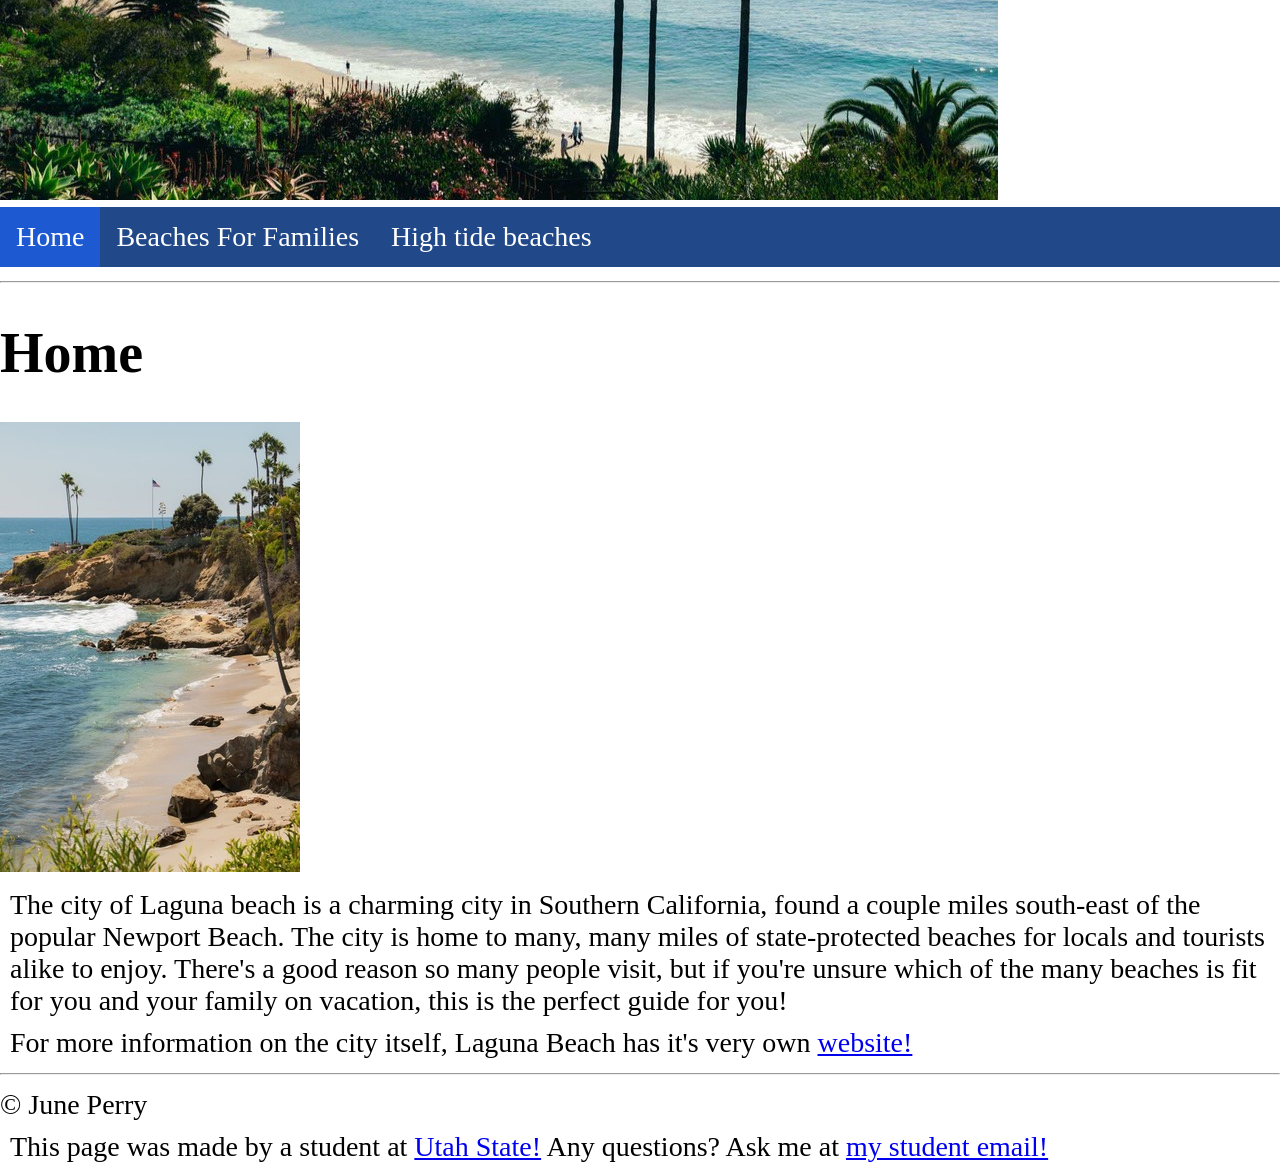
<file: index.html>
<!DOCTYPE html>
<html>
<head>
  <link rel="stylesheet" href="css/style1.css">
<title>Laguna Beach's Best</title>
</head>
<body>
<img src="images/laguna website banner.jpg" alt="banner image">
  <ul>
  <li><a class="active" href="index.html">Home</a></li>
  <li><a href="family.html">Beaches For Families</a></li>
  <li><a href="high-tide.html">High tide beaches</a></li>
  </ul>
    
<hr>
  
<h1>Home</h1>
  <img src="images/laguna bea(1).jpg" alt="Laguna Beach">
<p>The city of Laguna beach is a charming city in Southern California, found a couple miles south-east of the popular Newport Beach. The city is home
to many, many miles of state-protected beaches for locals and tourists alike to enjoy. There's a good reason so many people visit, but if you're 
unsure which of the many beaches is fit for you and your family on vacation, this is the perfect guide for you!</p>
<p>For more information on the city itself, Laguna Beach has it's very own <a href="https://www.visitlagunabeach.com/">website!</a></p>
  <hr>
&copy June Perry
 <p>This page was made by a student at <a href="https://www.usu.edu/">Utah State!</a> Any questions? Ask me at <a href="mailto:a02522713@aggies.usu.edu">my student email! </a> </p>
</body>
</html>
</file>
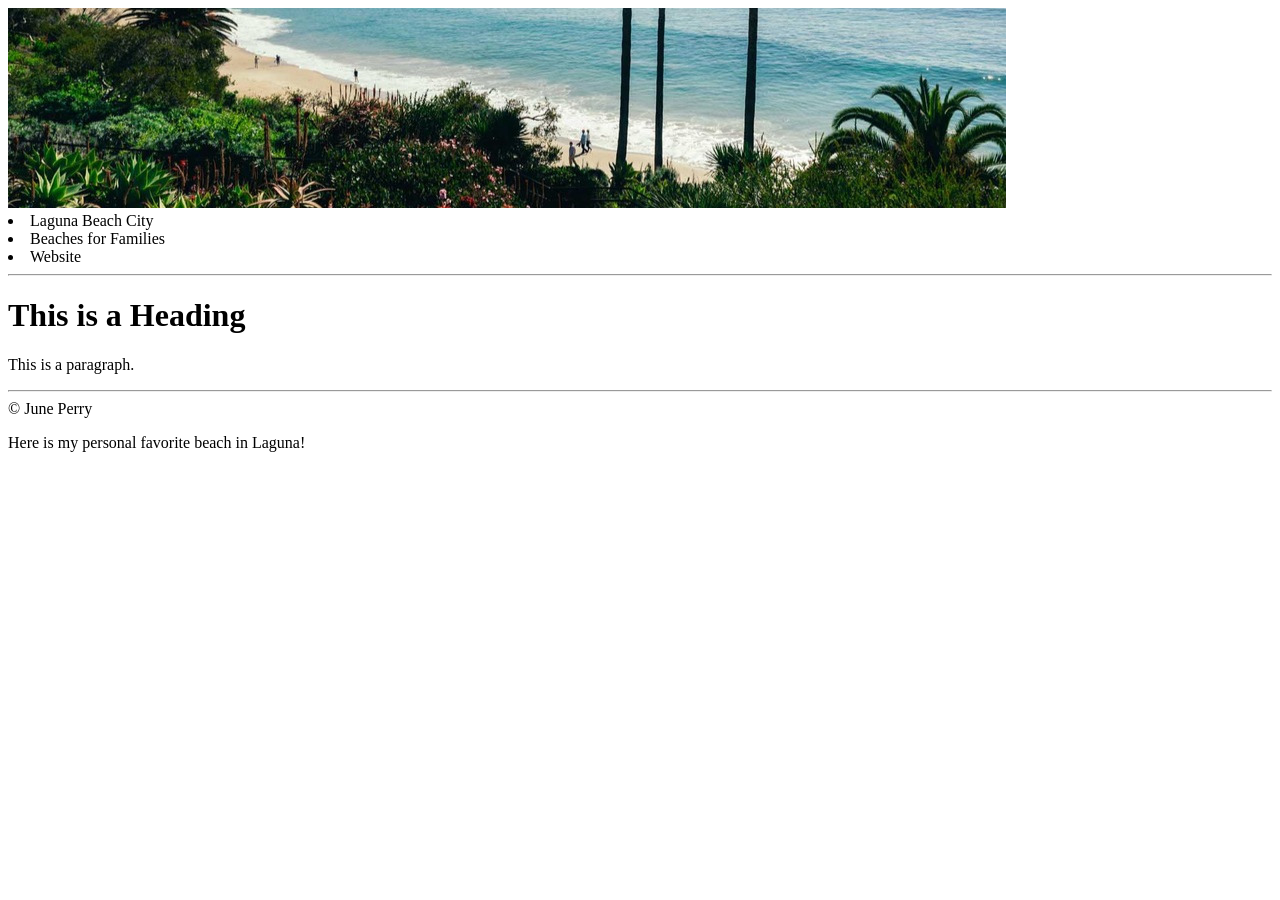
<file: contact.html>
<!DOCTYPE html>
<html>
<head>
<title>Laguna Beach's Best</title>
</head>
<body>
<img src="images/laguna website banner.jpg" alt="banner image"
  <ul>
    <li>Laguna Beach City</li>
    <li>Beaches for Families</li>
    <li>Website</li>
  </ul>
    
<hr>
  
<h1>This is a Heading</h1>
<p>This is a paragraph.</p>

  <hr>
&copy June Perry
 <p>Here is my personal favorite beach in Laguna! <a href="</p>
</body>
</html>
</file>
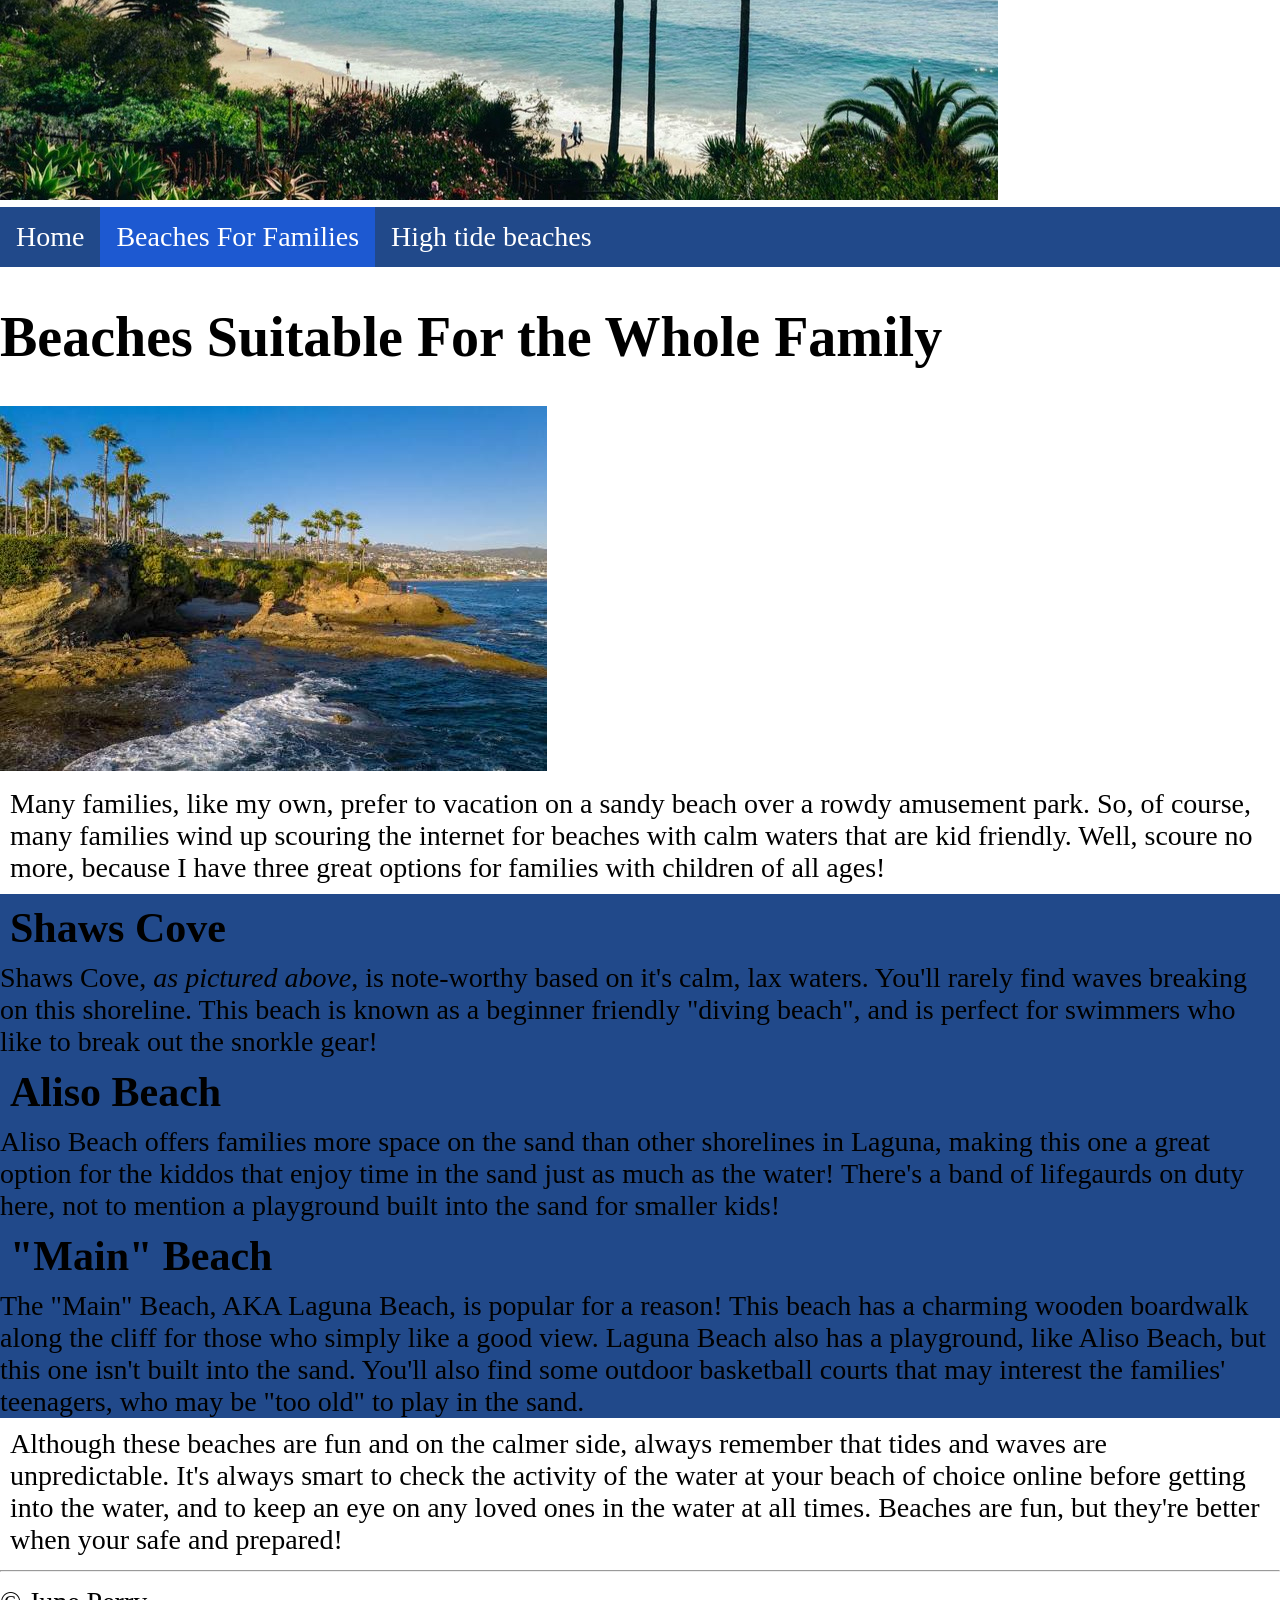
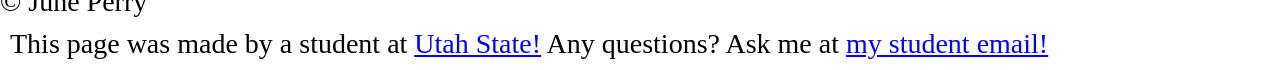
<file: family.html>
<!DOCTYPE html>
<html>
<head>
  <link rel="stylesheet" href="css/style1.css">
<title>Laguna Beach's Best</title>
</head>
<body>
<img src="images/laguna website banner.jpg" alt="banner image">
  <ul>
  <li><a href="index.html">Home</a></li>
  <li><a class="active" href="family.html">Beaches For Families</a></li>
  <li><a href="high-tide.html">High tide beaches</a></li>
  </ul>

  <h1>Beaches Suitable For the Whole Family</h1>
  <img src="images/shaws cove laguna.jpg" alt="Shaws Cove Beach">
<p>Many families, like my own, prefer to vacation on a sandy beach over a rowdy amusement park. So, of course, many families wind up scouring the
internet for beaches with calm waters that are kid friendly. Well, scoure no more, because I have three great options for families with children
of all ages!</p>
<ul>
  <li><h2>Shaws Cove</h2>
  Shaws Cove, <em>as pictured above</em>, is note-worthy based on it's calm, lax waters. You'll rarely find waves breaking on this shoreline. This beach is
    known as a beginner friendly "diving beach", and is perfect for swimmers who like to break out the snorkle gear!</li>
  <li><h2>Aliso Beach</h2>
  Aliso Beach offers families more space on the sand than other shorelines in Laguna, making this one a great option for the kiddos that enjoy time
  in the sand just as much as the water! There's a band of lifegaurds on duty here, not to mention a playground built into the sand for smaller kids!</li>
  <li><h2>"Main" Beach</h2>
  The "Main" Beach, AKA Laguna Beach, is popular for a reason! This beach has a charming wooden boardwalk along the cliff for those who simply like a good
  view. Laguna Beach also has a playground, like Aliso Beach, but this one isn't built into the sand. You'll also find some outdoor basketball courts
  that may interest the families' teenagers, who may be "too old" to play in the sand.</li>
</ul>
  <p>Although these beaches are fun and on the calmer side, always remember that tides and waves are unpredictable. It's always smart to
  check the activity of the water at your beach of choice online before getting into the water, and to keep an eye on any loved ones in the water
  at all times. Beaches are fun, but they're better when your safe and prepared!</p>
  <hr>
&copy June Perry
 <p>This page was made by a student at <a href="https://www.usu.edu/">Utah State!</a> Any questions? Ask me at <a href="mailto:a02522713@aggies.usu.edu">my student email! </a> </p>
</body>
</html>
</file>
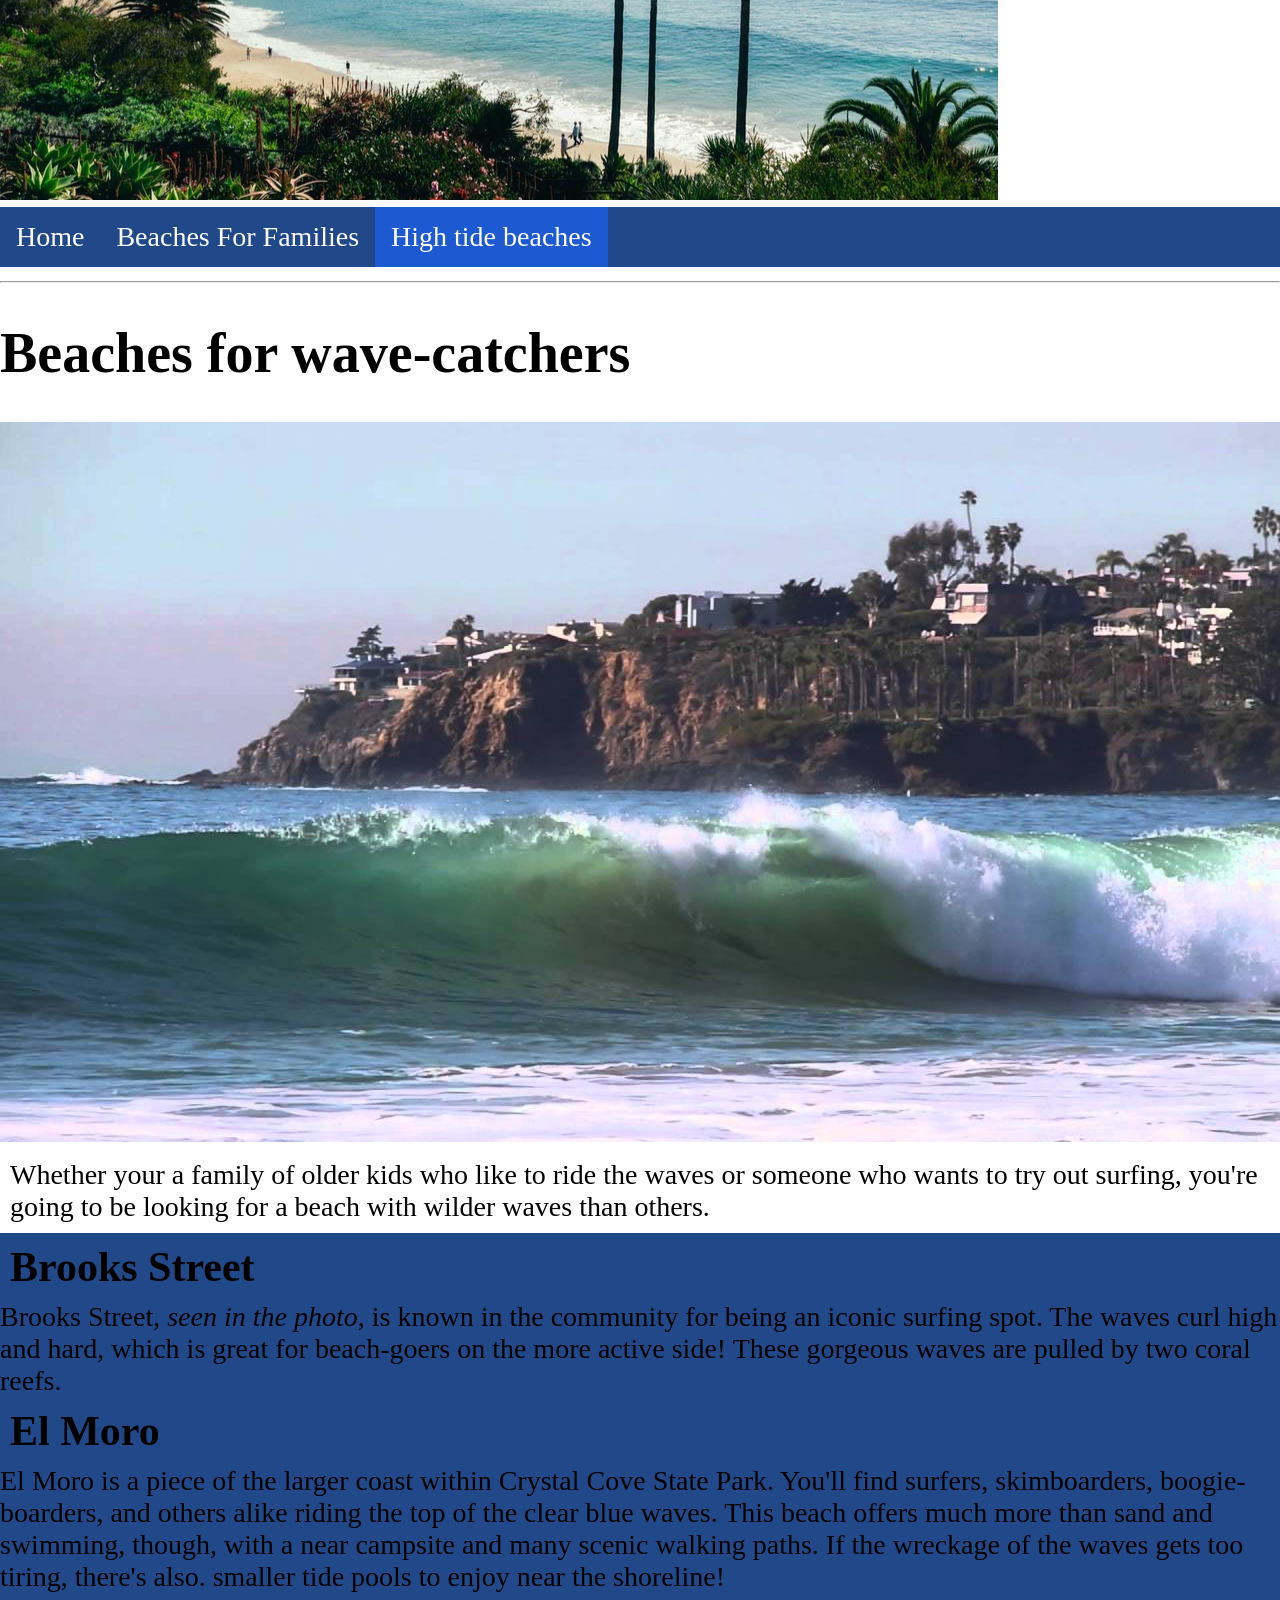
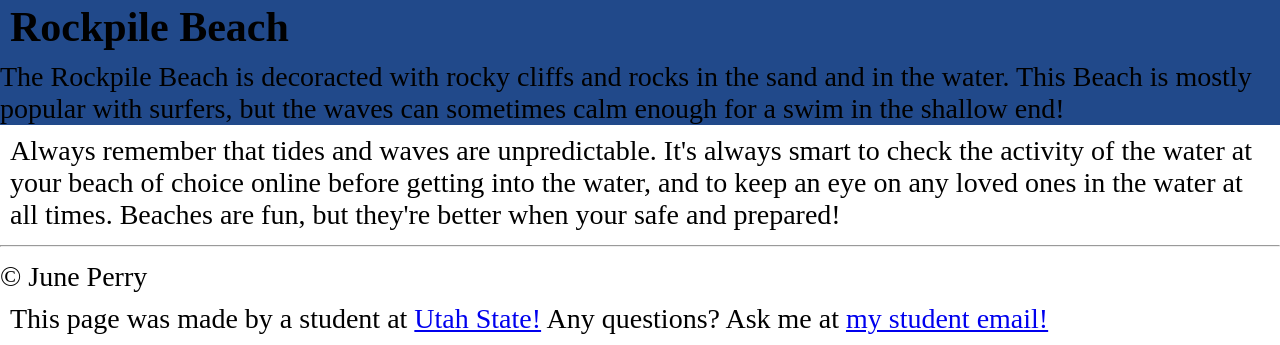
<file: high-tide.html>
<!DOCTYPE html>
<html>
<head>
  <link rel="stylesheet" href="css/style1.css">
  
<title>Laguna Beach's Best</title>
</head>
<body>
<img src="images/laguna website banner.jpg" alt="banner image">
  <ul>
  <li><a href="index.html">Home</a></li>
  <li><a href="family.html">Beaches For Families</a></li>
  <li><a class="active" href="high-tide.html">High tide beaches</a></li>
  </ul>
    
<hr>
  
<h1>Beaches for wave-catchers</h1>
 <img src="images/brooks street laguna.jpg" alt="Brooks Street Beach">
<p>Whether your a family of older kids who like to ride the waves or someone who wants to try out surfing, you're going to be looking for a beach with
wilder waves than others. </p>
<ul>
  <li><h2>Brooks Street</h2>
  Brooks Street, <em>seen in the photo</em>, is known in the community for being an iconic surfing spot. The waves curl high and hard, which is great
  for beach-goers on the more active side! These gorgeous waves are pulled by two coral reefs.</li>
  <li><h2>El Moro</h2>
  El Moro is a piece of the larger coast within Crystal Cove State Park. You'll find surfers, skimboarders, boogie-boarders, and others alike riding the
  top of the clear blue waves. This beach offers much more than sand and swimming, though, with a near campsite and many scenic walking paths. If the
  wreckage of the waves gets too tiring, there's also. smaller tide pools to enjoy near the shoreline!</li>
  <li><h2>Rockpile Beach</h2>
 The Rockpile Beach is decoracted with rocky cliffs and rocks in the sand and in the water. This Beach is mostly popular with surfers, but the waves
  can sometimes calm enough for a swim in the shallow end! </li>
</ul>
  <p>Always remember that tides and waves are unpredictable. It's always smart to check the activity of the water at your beach of choice online before 
    getting into the water, and to keep an eye on any loved ones in the water at all times. Beaches are fun, but they're better when your safe and prepared!</p>

  <hr>
&copy June Perry
 <p>This page was made by a student at <a href="https://www.usu.edu/">Utah State!</a> Any questions? Ask me at <a href="mailto:a02522713@aggies.usu.edu">my student email! </a> </p>
</body>
</html>
</file>
<file: css/style1.css>
body {
  margin: 0;
  padding: 0;
  font-size: 28px;
}

h2, p {
  margin: 10px;
}

ul {
  list-style-type: none;
  margin: 0;
  padding: 0;
  overflow: hidden;
  background-color: #21498a;
  position: sticky;
  top: 0;
}

ul li {
  float: left;
}

ul li a {
  display: block;
  color: white;
  text-align: center;
  padding: 14px 16px;
  text-decoration: none;
}

ul li a:hover {
  background-color: #123163;
}

ul li a.active {
  background-color: #1d59d1;
}
</file>
